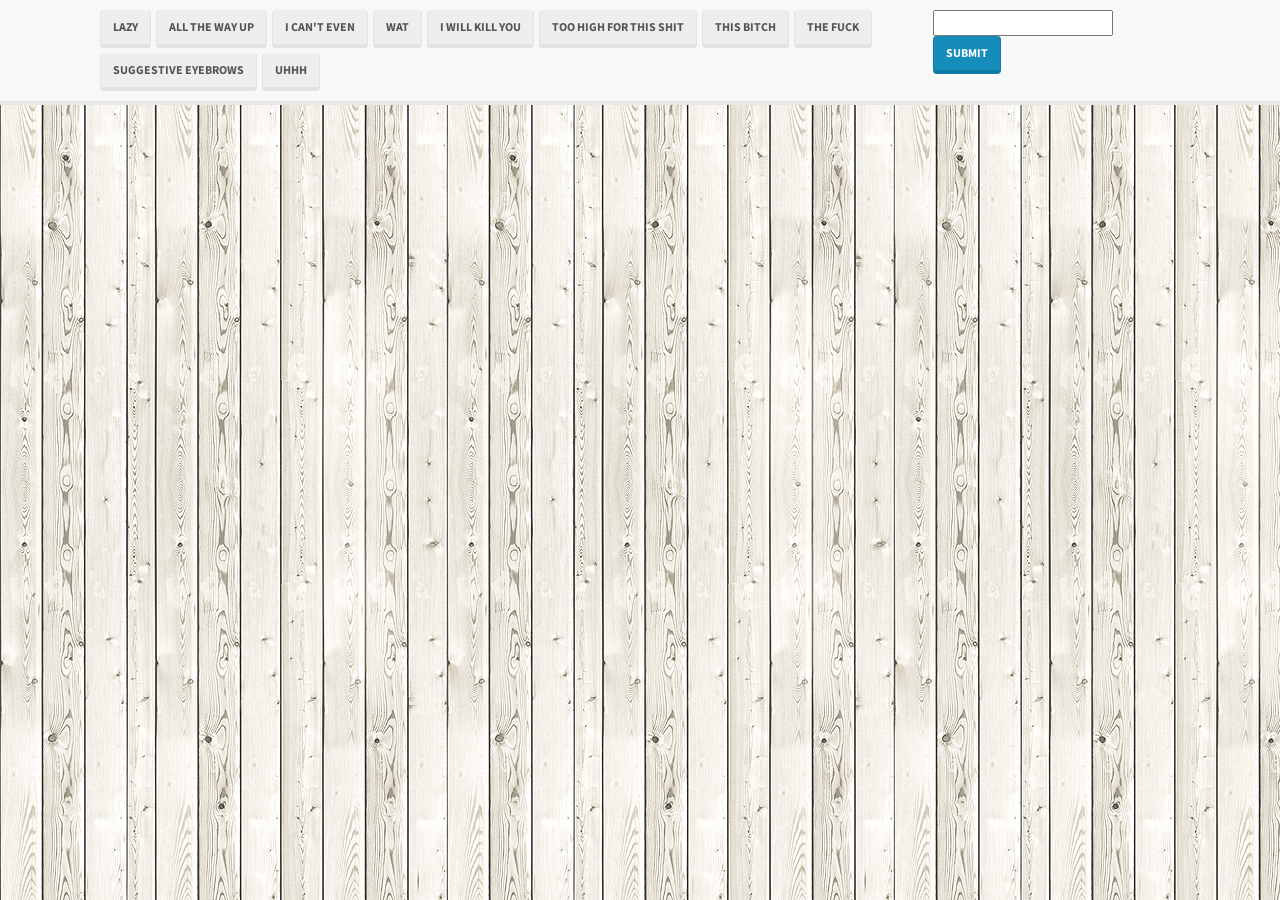
<file: gifgenerator.html>
<!DOCTYPE html>
<html lang="en">
<head>
	<meta charset="UTF-8">
	<title>GIF Generator</title>
	<script src="https://code.jquery.com/jquery-3.1.1.min.js" integrity="sha256-hVVnYaiADRTO2PzUGmuLJr8BLUSjGIZsDYGmIJLv2b8=" crossorigin="anonymous"></script>
	<link rel="stylesheet" href="assets/css/reset.css">
	<link rel="stylesheet" href="assets/css/bootstrap.min.css">
	<link rel="stylesheet" href="assets/css/style.css">
</head>
<body>

<div class="row navbar navbar-default">
	<div class="container">
		<div class="col-md-12">
			<div class="col-md-9">
				<div id="button-section" class="btn-toolbar"> </div>
			</div>

			<div class="col-md-3">
				<form>
					<input id="new-search" type="text">
					<button id="add-button" class="btn btn-primary">Submit</button>
				</form>
			</div>
		</div>
	</div>
</div>

<div class="container">
	<div id="gif-section" class="center-block">

	</div>
</div>

<script type="text/javascript" src="assets/js/application.js"></script>
	
</body>
</html>
</file>
<file: assets/css/style.css>
* {
	box-sizing: border-box;
}

body {
	background: url("../images/white-wood.jpg");
}

.navbar {
	padding-bottom: 5px;
}

.row {
	padding-top: 10px;
}

.gif-box {
	position: relative;
	display: inline-block;
	margin: 10px;
	text-align: center;
}

.error-text {
	font-size: 0.5em;
}
</file>
